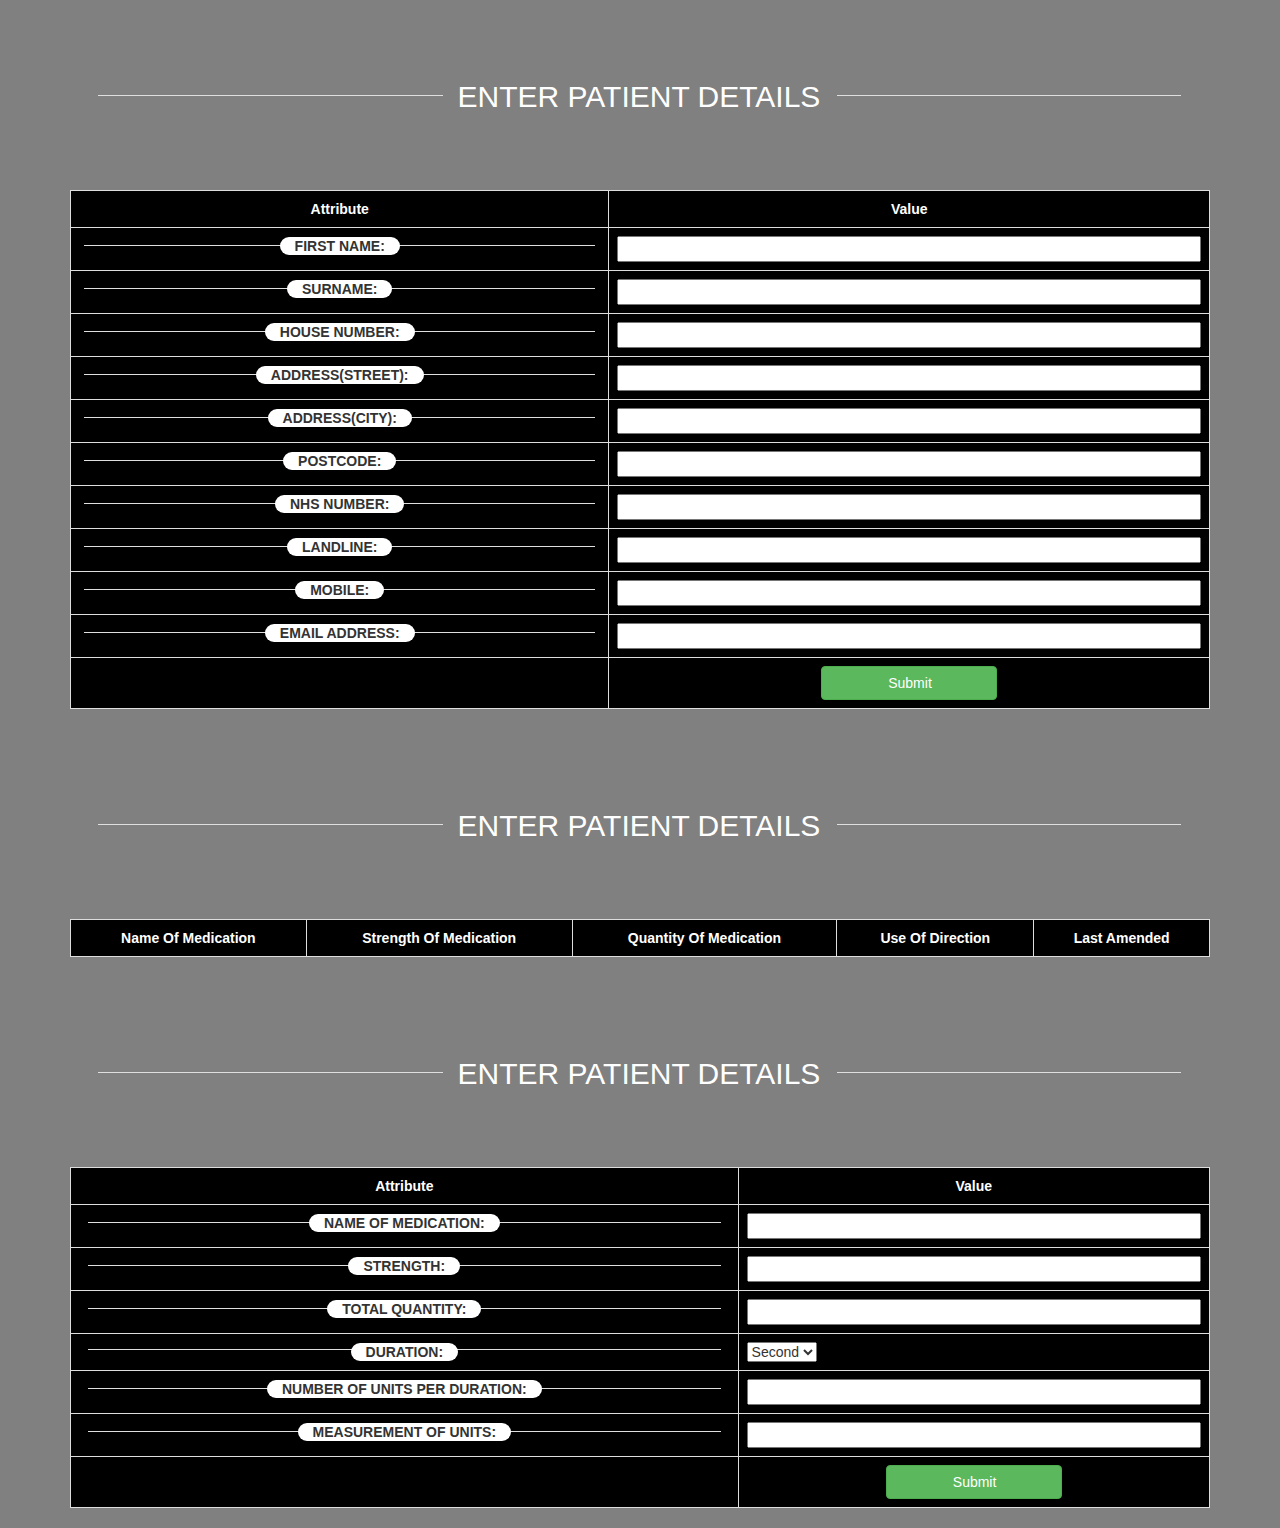
<file: AllPages/EnterPatientDetails/index.html>
<!DOCTYPE html>
<html lang="en">
<head>
  <title>Bootstrap Example</title>
  <meta charset="utf-8">
  <meta name="viewport" content="width=device-width, initial-scale=1">
  <link rel="stylesheet" href="https://maxcdn.bootstrapcdn.com/bootstrap/3.3.7/css/bootstrap.min.css">
  <script src="https://ajax.googleapis.com/ajax/libs/jquery/3.2.1/jquery.min.js"></script>
  <script src="https://maxcdn.bootstrapcdn.com/bootstrap/3.3.7/js/bootstrap.min.js"></script>
  <script src="Script.js"></script>
  <link rel="stylesheet" href="style.css">
</head>
<body style="background: gray;">
<div class="container">
<br>
	<div class="line-cross2" id="divParentContainer">
	<span style="height: 92px; padding-top: 10px; top: 24px; background: gray;"><div id="divChildContainer">
	<h2 style="color: white;">Enter Patient Details</h2>
	</div></span>
	</div>
	<br>
	<br>
	<table style="background:black;" class="table table-bordered">
	<tr>
		<th style="text-align: center; color: white;">Attribute</th>
		<th style="text-align: center; color: white;">Value</th>
	</tr>
	<tr>
		<td class="line-cross"><span><strong>First Name: </strong></span></td>
		<td><input id="firstName" style="width: 100%" type="text"></td>
	</tr>
	<tr>
		<td class="line-cross"><span><strong>Surname: </strong></span></td>
		<td><input id="Surname" style="width: 100%" type="text"></td>
	</tr>
	<tr>
		<td class="line-cross"><span><strong>House Number: </strong></span></td>
		<td><input id="houseNumber" style="width: 100%" type="text"></td>
	</tr>
	<tr>
		<td class="line-cross"><span><strong>Address(Street): </strong></span></td>
		<td><input id="Address" style="width: 100%" type="text"></td>
	</tr>
	<tr>
		<td class="line-cross"><span><strong>Address(City): </strong></span></td>
		<td><input id="Address_City" style="width: 100%" type="text"></td>
	</tr>
	<tr>
		<td class="line-cross"><span><Strong>PostCode: </strong></span></td>
		<td><input id="postCode" style="width: 100%" type="text"></td>
	</tr>
	<tr>
		<td class="line-cross"><span><strong>NHS Number: </strong></span></td>
		<td><input id="nhsNumber" style="width: 100%" type="text"></td>
	</tr>
	<tr>
		<td class="line-cross"><span><Strong>Landline: </strong></span></td>
		<td><input id="landLine" style="width: 100%" type="text"></td>
	</tr>
	<tr>
		<td class="line-cross"><span><Strong>Mobile: </strong></span></td>
		<td><input id="mobile" style="width: 100%" type="text"></td>
	</tr>
	<tr>
		<td class="line-cross"><span><Strong>Email Address: </strong></span></td>
		<td><input id="emailAddress" style="width: 100%" type="email"></td>
	</tr>
	<tr>
		<td></td>
		<td><div style="width: 100%; height: 100%;display: flex; justify-content: center;">
      <button style="width: 176px; display: flex; padding-left: 66px;" type="button" class="btn btn-success" onclick="submitData();">Submit</button>
    </div>
  </td>

	</tr>
	</table>
</div>

<div class="container">
<br>
	<div class="line-cross2" id="divParentContainer">
	<span style="height: 92px; padding-top: 10px; top: 24px; background: gray;"><div id="divChildContainer">
	<h2 style="color: white;">Enter Patient Details</h2>
	</div></span>
	</div>
	<br>
	<br>
	<table style="background:black;" class="table table-bordered">
	<tr>
		<th style="text-align: center; color: white;">Name Of Medication</th>
		<th style="text-align: center; color: white;">Strength Of Medication</th>
		<th style="text-align: center; color: white;">Quantity Of Medication</th>
		<th style="text-align: center; color: white;">Use Of Direction</th>
		<th style="text-align: center; color: white;">Last Amended</th>
		
		
	</tr>
	</table>
</div>

<div class="container">
<br>
	<div class="line-cross2" id="divParentContainer">
	<span style="height: 92px; padding-top: 10px; top: 24px; background: gray;"><div id="divChildContainer">
	<h2 style="color: white;">Enter Patient Details</h2>
	</div></span>
	</div>
	<br>
	<br>
	<table style="background:black;" class="table table-bordered">
	<tr>
		<th style="text-align: center; color: white;">Attribute</th>
		<th style="text-align: center; color: white;">Value</th>
	</tr>
	<tr>
		<td class="line-cross"><span><strong>Name Of Medication: </strong></span></td>
		<td><input id="NameOfMedication" style="width: 100%" type="text"></td>
	</tr>
	<tr>
		<td class="line-cross"><span><strong>Strength: </strong></span></td>
		<td><input id="Strength" style="width: 100%" onkeypress="validate(event);" type="text"></td>
	</tr>
	<tr>
		<td class="line-cross"><span><strong>Total Quantity: </strong></span></td>
		<td><input id="Quantity" style="width: 100%" type="text" onkeypress="validate(event);"></td>
	</tr>
	<tr>
		<td class="line-cross"><span><strong>Duration: </strong></span></td>
		<td><select id="Duration" name="duration">
		<option value="Second">Second</option>
		<option value="Minute">Minute</option>
		<option value="Hour">Hour</option>
		<option value="Day">Day</option>
		<option value="Month">Month</option>
		<option value="Year">Year</option>
		</select></td>
	</tr>
	<tr>
		<td class="line-cross"><span><strong>Number Of Units Per Duration: </strong></span></td>
		<td><input id="UnitsPerDuration" style="width: 100%" type="text" onkeypress="validate(event);"></td>
	</tr>
	<tr>
		<td class="line-cross"><span><strong>Measurement of Units: </strong></span></td>
		<td><input id="UnitsOfMeasurements" style="width: 100%" type="text"></td>
	</tr>
	<tr>
		<td></td>
		<td><div style="width: 100%; height: 100%;display: flex; justify-content: center;">
      <button style="width: 176px; display: flex; padding-left: 66px;" type="button" class="btn btn-success" onclick="submitData()">Submit</button>
    </div>
  </td>

	</tr>
	</table>
</div>
</body>

</html>
</file>
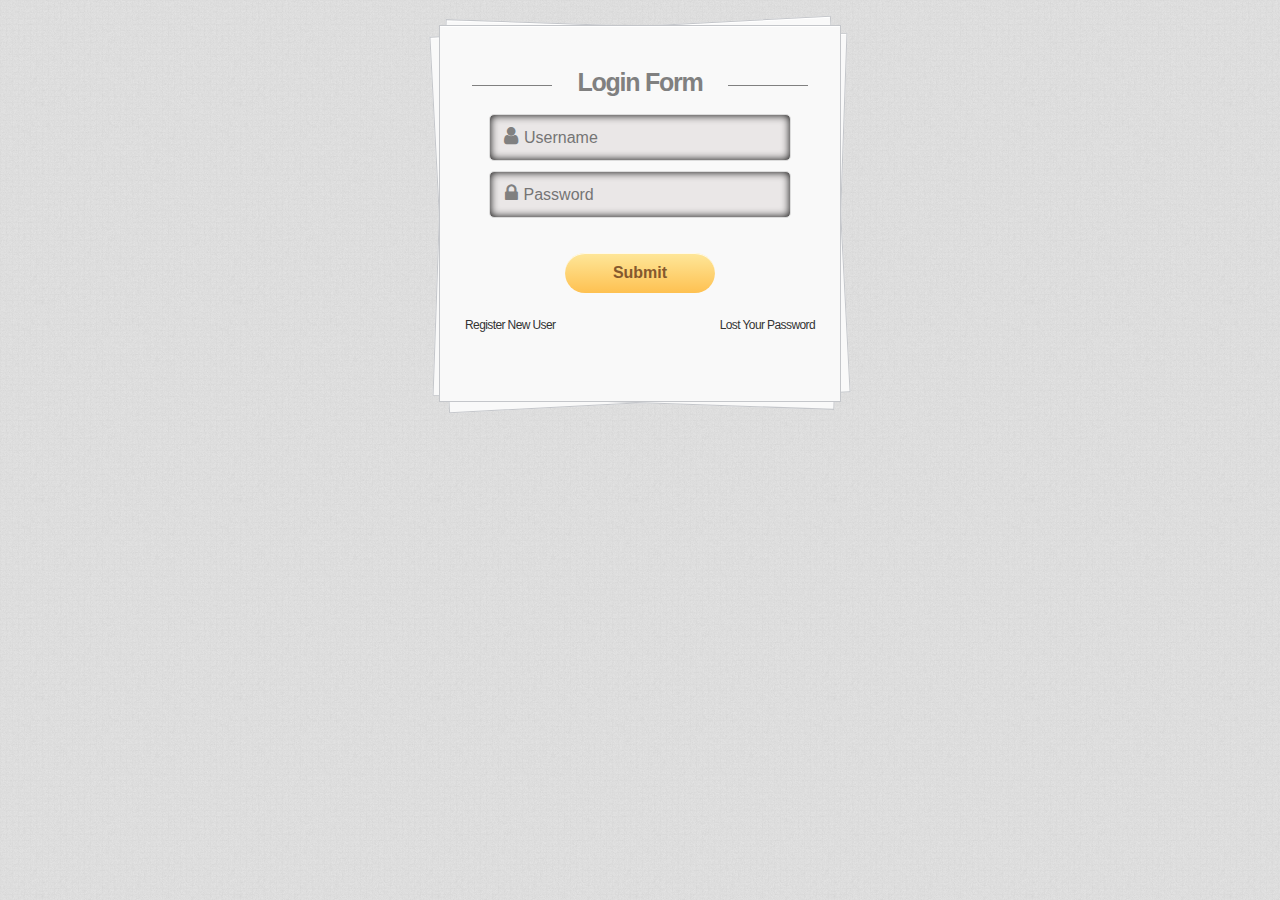
<file: AllPages/login/index.html>
<!DOCTYPE html>
<html>
<head>
<meta http-equiv="Content-Type" content="text/html; charset=UTF-8" />
<meta name="viewport" content="width=device-width,initial-scale=1.0"/>
<title>Your Website</title>
<link rel="stylesheet" href="https://cdnjs.cloudflare.com/ajax/libs/font-awesome/4.7.0/css/font-awesome.min.css">
<script src="https://cdnjs.cloudflare.com/ajax/libs/jquery/3.2.1/jquery.js"></script>
<link rel="stylesheet" href="style.css" type="text/css" />
<script type="text/javascript"></script>
  <script src="Script.js"></script>
</head>

<body>

<div class="container">
	<section id="content">
		<h1>Login Form</h1>

		<!--
		<form>
		-->
			<div class="wrapper">
				<i class="fa fa-user"></i>
				<input id="User" type="text" placeholder="Username" required/>
			</div>

			<div class="wrapper">
				<i class="fa fa-lock"></i>
				<input id="pass" type="password" placeholder="Password" required/>
			</div>
			<div>
				<button id="button" onclick="Konsole();">Submit</button>
			</div>

			<div>
				<a href="#" style="float: left;">Register New User</a>
				<a href="#" style="float: right;">Lost Your Password</a>
			</div>

		<!--
		</form>
	-->
	</section>
</div>


</body>
</html>
</file>
<file: AllPages/EnterPatientDetails/style.css>
.line-cross {
  font: 20px;
  margin-top: 30px;
  text-align: center;
  text-transform: uppercase;
  font-family: sans-serif, Arial;
}
.line-cross {
  position: relative;
  z-index: 1;
}
.line-cross:before {
  border-top: 1px solid #dfdfdf;
  content: "";
  margin: 0 auto;
  position: absolute;
  top: 41%;
  left: 0;
  right: 0;
  bottom: 0;
  width: 95%;
  z-index: -1;
}




.line-cross span {
  background: #fff;
  padding: 1px 15px;
  border-radius: 20px;
}

.line-cross2 {
  font: 20px;
  margin-top: 30px;
  text-align: center;
  text-transform: uppercase;
  font-family: sans-serif, Arial;
}
.line-cross2 {
  position: relative;
  z-index: 1;
}
.line-cross2:before {
  border-top: 1px solid #dfdfdf;
  content: "";
  margin: 0 auto;
  position: absolute;
  top: 45%;
  left: 0;
  right: 0;
  bottom: 0;
  width: 95%;
  z-index: -1;
}

.line-cross2 span {
  background: #fff;
  padding: 0 15px;
  border-radius: 20px;
}

#divParentContainer {
	
	width: 1139px;
	height: 100px;
	display: flex;
	justify-content: center;
	background: gray;
}

#divChildContainer {
	
	width: 364px;
	height: 100px;
	display: flex;
	
	
}
</file>
<file: AllPages/login/style.css>
body{

	background: #DCDDDF url(bg.png);
	margin: 0 auto;
	padding: 0;
	position: relative;

}

.container {

	margin: 25px auto;
	width: 900px;

}

#content{

	position: relative;
	width: 400px;
	height: 350px;
	margin: 0 auto;
	padding: 25px 0 0;
	background: #f9f9f9;
	text-align: center;
	box-shadow: 0 1px 0 #fff inset;
	padding: 25px 0 0;
	border: 1px solid #c4c6ca;

}

#content:before,
#content:after{

	position: absolute;
	content: "";
	width: 100%;
	height: 100%;
	background: #f9f9f9;
	border: 1px solid #c4c6ca;
	box-shadow: 0 1px 0 #fff inset;
	left: -1px;
	top:0;
}

#content:before{

	transform:rotate(2deg);
	z-index: -1;
}

#content:after{

	transform: rotate(-3deg);
	z-index: -2;
}

#content h1{

	font-family: sans-serif, Arial;
	font-size: 25px;
	color: grey;
	font-weight: bold;
	letter-spacing: -0.05em;
}

#content h1:before,
#content h1:after{
	content: "";
	background: gray;
	height: 1px;
	position: absolute;
	width: 20%;
	margin: 32px;
	top: 27px;
}

#content h1:before{

	left: 0;

}

#content h1:after{

	right: 0;

}

.wrapper {

	width: 300px;
	height: 45px;
	background: #eae7e7;
	margin: 0 auto;
	margin-bottom: 10px;
	border: 1px solid gainsboro;
	border-radius: 5px;
	box-shadow: inset 0 0 8px #000000;
}

.wrapper input{

	width: 250px;
	height: 45px;
	background: transparent;
	border: 0px;
	outline: none;
	font-size: 16px;
	font-family: sans-serif, Arial;
	color: #333;
}

.wrapper .fa{

	font-size: 20px;
	color: #808080;

}
/*
input[type="button"]{

	width: 150px;
	height: 40px;
	border-radius: 40px;
	border: 0px;
	outline: none;
	background: -webkit-linear-gradient(top, rgba(254,231,154,1) 0%, rgba(254,193,81,1) 100%);
	box-shadow: 0 1px 0 rgba(255,255,255,0.8) inset;
	cursor: pointer;
	color: #85592e;
	font-family: sans-serif, Arial;
	font-size: 16px;
	font-weight: bold;
	margin-top: 25px;
}
*/
#button {

	width: 150px;
	height: 40px;
	border-radius: 40px;
	border: 0px;
	outline: none;
	background: -webkit-linear-gradient(top, rgba(254,231,154,1) 0%, rgba(254,193,81,1) 100%);
	box-shadow: 0 1px 0 rgba(255,255,255,0.8) inset;
	cursor: pointer;
	color: #85592e;
	font-family: sans-serif, Arial;
	font-size: 16px;
	font-weight: bold;
	margin-top: 25px;



}

#button:hover{

	background: -webkit-linear-gradient(top, rgba(254,193,81,1) 0%, rgba(254,231,154,1) 100%);

}

/*
input[type="button"]:hover{

	background: -webkit-linear-gradient(top, rgba(254,193,81,1) 0%, rgba(254,231,154,1) 100%);

}
*/
a{
	text-decoration: none;
	font-family: sans-serif, Arial;
	letter-spacing: -0.05em;
	font-size: 12px;
	color: #333;
	margin: 25px
}

a:hover {

	color: gray;

}
</file>
